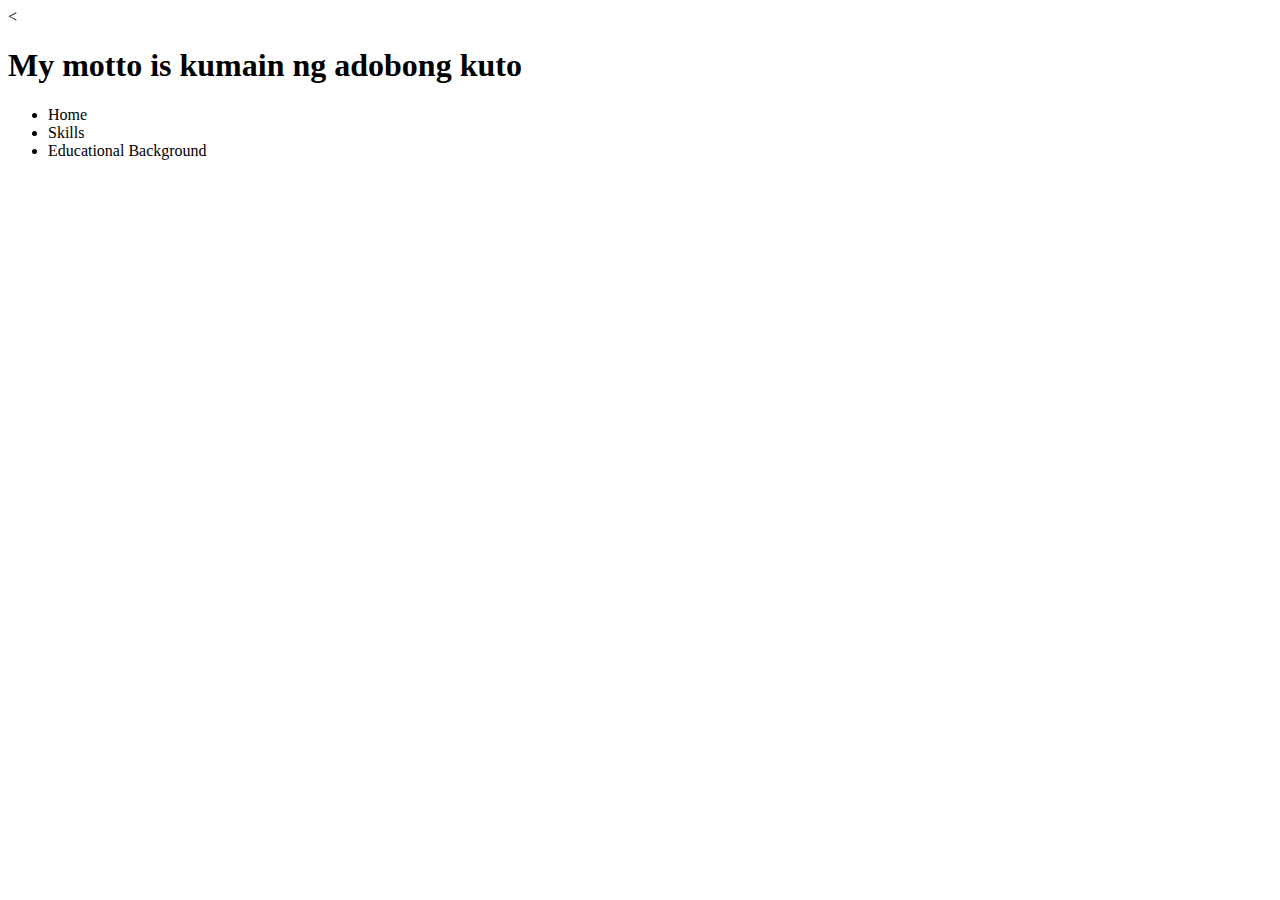
<file: Resume/html/motto.html>
<!DOCTYPE html>
<<html>
<head>
	<title>Web Technologies 2G</title>
</head>
<body>
	<h1>My motto is kumain ng adobong kuto</h1>

<nav>
	<ul>
		<li>Home</li>
		<li>Skills</li>
		<li>Educational Background</li>
	</ul>
</nav>
</body>
</html>
</file>
